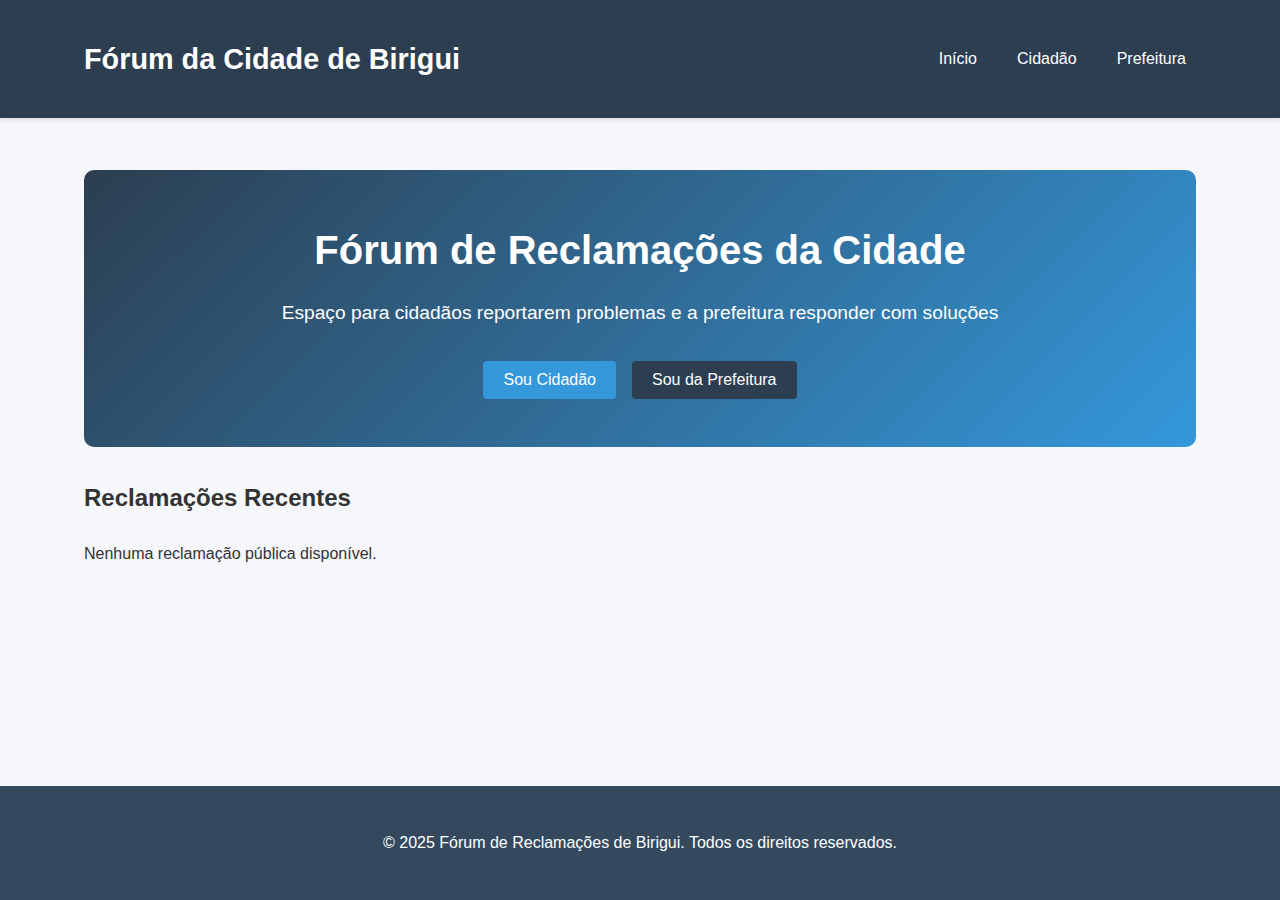
<file: index.html>
<!DOCTYPE html>
<html lang="pt-BR">
<head>
    <meta charset="UTF-8">
    <meta name="viewport" content="width=device-width, initial-scale=1.0">
    <title>Fórum de Reclamações - Birigui</title>
    <link rel="stylesheet" href="assets/CSS/style.css">
</head>
<body>
    <header>
        <div class="container">
            <div class="header-content">
                <div class="logo">Fórum da Cidade de Birigui</div>
                <nav>
                    <ul>
                        <li><a href="#" onclick="showPage('home')">Início</a></li>
                        <li><a href="#" onclick="showPage('login-user')">Cidadão</a></li>
                        <li><a href="#" onclick="showPage('login-prefeitura')">Prefeitura</a></li>
                    </ul>
                </nav>
            </div>
        </div>
    </header>

    <main class="container">

        <div id="home" class="page active">
            <div class="hero">
                <h1>Fórum de Reclamações da Cidade</h1>
                <p>Espaço para cidadãos reportarem problemas e a prefeitura responder com soluções</p>
                <div class="hero-buttons">
                    <button class="btn btn-primary" onclick="showPage('login-user')">Sou Cidadão</button>
                    <button class="btn btn-secondary" onclick="showPage('login-prefeitura')">Sou da Prefeitura</button>
                </div>
            </div>

            <div class="recent-complaints">
                <h2>Reclamações Recentes</h2>
                <div id="complaints-list" class="complaints-grid">
                
                </div>
            </div>
        </div>


        <div id="register-user" class="page">
            <div class="auth-form">
                <h2>Cadastro de Cidadão</h2>
                <form id="register-user-form">
                    <div class="form-group">
                        <label for="user-name">Nome Completo</label>
                        <input type="text" id="user-name" required>
                    </div>
                    <div class="form-group">
                        <label for="user-email">E-mail</label>
                        <input type="email" id="user-email" required>
                    </div>
                    <div class="form-group">
                        <label for="user-password">Senha</label>
                        <input type="password" id="user-password" required>
                    </div>
                    <div class="form-group">
                        <label for="user-address">Endereço</label>
                        <input type="text" id="user-address" required>
                    </div>
                    <button type="submit" class="btn btn-primary">Cadastrar</button>
                </form>
                <p>Já tem conta? <a href="#" onclick="showPage('login-user')">Faça login</a></p>
            </div>
        </div>

 
        <div id="login-user" class="page">
            <div class="auth-form">
                <h2>Login - Cidadão</h2>
                <form id="login-user-form">
                    <div class="form-group">
                        <label for="login-user-email">E-mail</label>
                        <input type="email" id="login-user-email" required>
                    </div>
                    <div class="form-group">
                        <label for="login-user-password">Senha</label>
                        <input type="password" id="login-user-password" required>
                    </div>
                    <button type="submit" class="btn btn-primary">Entrar</button>
                </form>
                <p>Não tem conta? <a href="#" onclick="showPage('register-user')">Cadastre-se</a></p>
            </div>
        </div>

 
        <div id="login-prefeitura" class="page">
            <div class="auth-form">
                <h2>Login - Prefeitura</h2>
                <form id="login-prefeitura-form">
                    <div class="form-group">
                        <label for="login-pref-email">E-mail</label>
                        <input type="email" id="login-pref-email" required>
                    </div>
                    <div class="form-group">
                        <label for="login-pref-password">Senha</label>
                        <input type="password" id="login-pref-password" required>
                    </div>
                    <button type="submit" class="btn btn-secondary">Entrar</button>
                </form>
            </div>
        </div>


        <div id="dashboard-user" class="page">
            <div class="dashboard-header">
                <h2>Dashboard do Cidadão</h2>
                <p>Bem-vindo, <span id="user-welcome"></span>!</p>
                <div>
                    <button class="btn btn-primary" onclick="showComplaintForm()">Nova Reclamação</button>
                    <button class="btn btn-accent" onclick="logout()">Sair</button>
                </div>
            </div>

            <div id="complaint-form" class="complaint-form" style="display: none;">
                <h3>Nova Reclamação</h3>
                <form id="new-complaint-form">
                    <div class="form-group">
                        <label for="complaint-title">Título</label>
                        <input type="text" id="complaint-title" required>
                    </div>
                    <div class="form-group">
                        <label for="complaint-category">Categoria</label>
                        <select id="complaint-category" required>
                            <option value="">Selecione uma categoria</option>
                            <option value="infraestrutura">Infraestrutura</option>
                            <option value="transporte">Transporte</option>
                            <option value="saude">Saúde</option>
                            <option value="educacao">Educação</option>
                            <option value="seguranca">Segurança</option>
                            <option value="meio-ambiente">Meio Ambiente</option>
                            <option value="outros">Outros</option>
                        </select>
                    </div>
                    <div class="form-group">
                        <label for="complaint-description">Descrição</label>
                        <textarea id="complaint-description" rows="5" required></textarea>
                    </div>
                    <div class="form-group">
                        <label for="complaint-location">Localização</label>
                        <input type="text" id="complaint-location" required>
                    </div>
                    <button type="submit" class="btn btn-primary">Enviar Reclamação</button>
                    <button type="button" class="btn btn-secondary" onclick="hideComplaintForm()">Cancelar</button>
                </form>
            </div>

            <div class="user-complaints">
                <h3>Minhas Reclamações</h3>
                <div id="user-complaints-list">
            
                </div>
            </div>
        </div>

 
        <div id="dashboard-prefeitura" class="page">
            <div class="dashboard-header">
                <h2>Dashboard da Prefeitura</h2>
                <p>Painel de administração</p>
                <button class="btn btn-accent" onclick="logout()">Sair</button>
            </div>

            <div class="prefeitura-stats">
                <div class="stat-card">
                    <h3>Total de Reclamações</h3>
                    <p id="total-complaints">0</p>
                </div>
                <div class="stat-card">
                    <h3>Pendentes</h3>
                    <p id="pending-complaints">0</p>
                </div>
                <div class="stat-card">
                    <h3>Respondidas</h3>
                    <p id="answered-complaints">0</p>
                </div>
            </div>

            <div class="all-complaints">
                <h3>Todas as Reclamações</h3>
                <div id="all-complaints-list">
                   
                </div>
            </div>
        </div>
    </main>

    <footer>
        <div class="container">
            <p>&copy; 2025 Fórum de Reclamações de Birigui. Todos os direitos reservados.</p>
        </div>
    </footer>

    <script src="assets/js/app.js"></script>
</body>
</html>
</file>
<file: assets/CSS/style.css>
:root {
    --primary-color: #2c3e50;
    --secondary-color: #3498db;
    --accent-color: #e74c3c;
    --light-color: #ecf0f1;
    --dark-color: #34495e;
    --success-color: #2ecc71;
    --warning-color: #f39c12;
    --danger-color: #e74c3c;
}

* {
    margin: 0;
    padding: 0;
    box-sizing: border-box;
    font-family: 'Segoe UI', Tahoma, Geneva, Verdana, sans-serif;
}

body {
    background-color: #f5f7fa;
    color: #333;
    line-height: 1.6;
    min-height: 100vh;
    display: flex;
    flex-direction: column;
}

.container {
    width: 90%;
    max-width: 1200px;
    margin: 0 auto;
    padding: 20px;
}

header {
    background-color: var(--primary-color);
    color: white;
    padding: 1rem 0;
    box-shadow: 0 2px 5px rgba(0,0,0,0.1);
}

.header-content {
    display: flex;
    justify-content: space-between;
    align-items: center;
}

.logo {
    font-size: 1.8rem;
    font-weight: bold;
}

nav ul {
    display: flex;
    list-style: none;
}

nav ul li {
    margin-left: 20px;
}

nav ul li a {
    color: white;
    text-decoration: none;
    padding: 5px 10px;
    border-radius: 4px;
    transition: background-color 0.3s;
}

nav ul li a:hover {
    background-color: rgba(255,255,255,0.1);
}

.btn {
    display: inline-block;
    background-color: var(--secondary-color);
    color: white;
    padding: 10px 20px;
    border: none;
    border-radius: 4px;
    cursor: pointer;
    text-decoration: none;
    font-size: 1rem;
    transition: all 0.3s;
    text-align: center;
}

.btn:hover {
    background-color: #2980b9;
    transform: translateY(-2px);
}

.btn-primary {
    background-color: var(--secondary-color);
}

.btn-secondary {
    background-color: var(--primary-color);
}

.btn-accent {
    background-color: var(--accent-color);
}

.btn-accent:hover {
    background-color: #c0392b;
}

.btn-success {
    background-color: var(--success-color);
}

.btn-success:hover {
    background-color: #27ae60;
}

.page {
    display: none;
    padding: 2rem 0;
    flex: 1;
}

.active {
    display: block;
}

.hero {
    text-align: center;
    padding: 3rem 0;
    background: linear-gradient(135deg, var(--primary-color), var(--secondary-color));
    color: white;
    border-radius: 10px;
    margin-bottom: 2rem;
}

.hero h1 {
    font-size: 2.5rem;
    margin-bottom: 1rem;
}

.hero p {
    font-size: 1.2rem;
    margin-bottom: 2rem;
}

.hero-buttons {
    display: flex;
    gap: 1rem;
    justify-content: center;
}

.auth-form {
    max-width: 500px;
    margin: 0 auto;
    background: white;
    padding: 2rem;
    border-radius: 10px;
    box-shadow: 0 5px 15px rgba(0,0,0,0.1);
}

.auth-form h2 {
    text-align: center;
    margin-bottom: 2rem;
    color: var(--primary-color);
}

.form-group {
    margin-bottom: 1.5rem;
}

.form-group label {
    display: block;
    margin-bottom: 0.5rem;
    font-weight: 600;
}

.form-group input,
.form-group select,
.form-group textarea {
    width: 100%;
    padding: 12px;
    border: 1px solid #ddd;
    border-radius: 5px;
    font-size: 1rem;
    transition: border-color 0.3s;
}

.form-group input:focus,
.form-group select:focus,
.form-group textarea:focus {
    outline: none;
    border-color: var(--secondary-color);
}

.auth-form p {
    text-align: center;
    margin-top: 1.5rem;
}

.auth-form a {
    color: var(--secondary-color);
    text-decoration: none;
}

.auth-form a:hover {
    text-decoration: underline;
}

.dashboard-header {
    display: flex;
    justify-content: space-between;
    align-items: center;
    margin-bottom: 2rem;
    padding-bottom: 1rem;
    border-bottom: 2px solid #eee;
}

.complaint-form {
    background: white;
    padding: 2rem;
    border-radius: 10px;
    box-shadow: 0 5px 15px rgba(0,0,0,0.1);
    margin-bottom: 2rem;
}

.complaint-form h3 {
    margin-bottom: 1.5rem;
    color: var(--primary-color);
}

.complaints-grid {
    display: grid;
    grid-template-columns: repeat(auto-fill, minmax(300px, 1fr));
    gap: 1.5rem;
    margin-top: 1.5rem;
}

.complaint-card {
    background: white;
    border-radius: 10px;
    padding: 1.5rem;
    box-shadow: 0 3px 10px rgba(0,0,0,0.1);
    transition: transform 0.3s;
}

.complaint-card:hover {
    transform: translateY(-5px);
}

.complaint-header {
    display: flex;
    justify-content: space-between;
    align-items: flex-start;
    margin-bottom: 1rem;
}

.complaint-title {
    font-size: 1.2rem;
    font-weight: 600;
    color: var(--primary-color);
    margin-bottom: 0.5rem;
}

.complaint-category {
    background: var(--light-color);
    padding: 4px 8px;
    border-radius: 20px;
    font-size: 0.8rem;
    color: var(--dark-color);
}

.status {
    padding: 4px 8px;
    border-radius: 20px;
    font-size: 0.8rem;
    font-weight: bold;
}

.status.pendente {
    background-color: var(--warning-color);
    color: white;
}

.status.respondida {
    background-color: var(--success-color);
    color: white;
}

.complaint-description {
    color: #666;
    margin-bottom: 1rem;
}

.complaint-meta {
    display: flex;
    justify-content: space-between;
    font-size: 0.9rem;
    color: #888;
    margin-bottom: 1rem;
}

.response-section {
    background: #f8f9fa;
    padding: 1rem;
    border-radius: 5px;
    border-left: 4px solid var(--secondary-color);
}

.response-section h4 {
    color: var(--secondary-color);
    margin-bottom: 0.5rem;
}

.no-response {
    color: #888;
    font-style: italic;
}

.prefeitura-stats {
    display: grid;
    grid-template-columns: repeat(auto-fit, minmax(200px, 1fr));
    gap: 1.5rem;
    margin-bottom: 2rem;
}

.stat-card {
    background: white;
    padding: 1.5rem;
    border-radius: 10px;
    text-align: center;
    box-shadow: 0 3px 10px rgba(0,0,0,0.1);
}

.stat-card h3 {
    color: var(--dark-color);
    font-size: 1rem;
    margin-bottom: 0.5rem;
}

.stat-card p {
    font-size: 2rem;
    font-weight: bold;
    color: var(--secondary-color);
}

.response-form {
    margin-top: 1rem;
}

.response-form textarea {
    width: 100%;
    padding: 10px;
    border: 1px solid #ddd;
    border-radius: 5px;
    margin-bottom: 0.5rem;
    resize: vertical;
}

footer {
    background-color: var(--dark-color);
    color: white;
    text-align: center;
    padding: 1.5rem 0;
    margin-top: auto;
}
</file>
